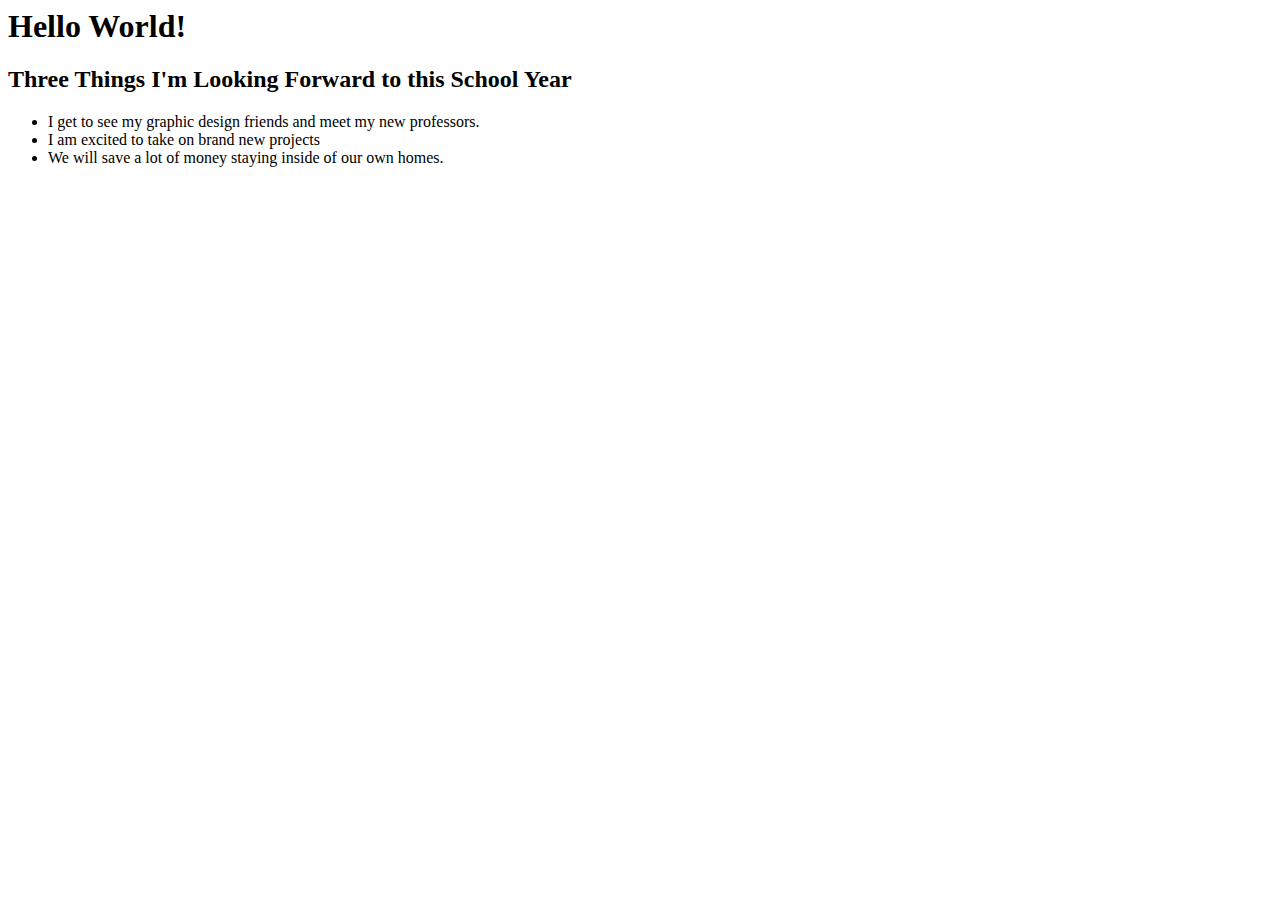
<file: hello-world/index.html>
<html>
  <head>
    <title>Hello World Project</title>
    <meta charset="UTF-8">
    <meta name="description" content="Hello World Exercise">
    <meta name="keyword" content="School, Slack, Presentations">
    <meta name="author" content="Janice Yoo">
  </head>

  <body>
    <h1>Hello World!</h1>
    <h2>Three Things I'm Looking Forward to this School Year</h2>

    <ul>
      <li>I get to see my graphic design friends and meet my new professors.</li>
      <li>I am excited to take on brand new projects</li>
      <li>We will save a lot of money staying inside of our own homes.</li>
    </ul>

  </body>
</html>
</file>
